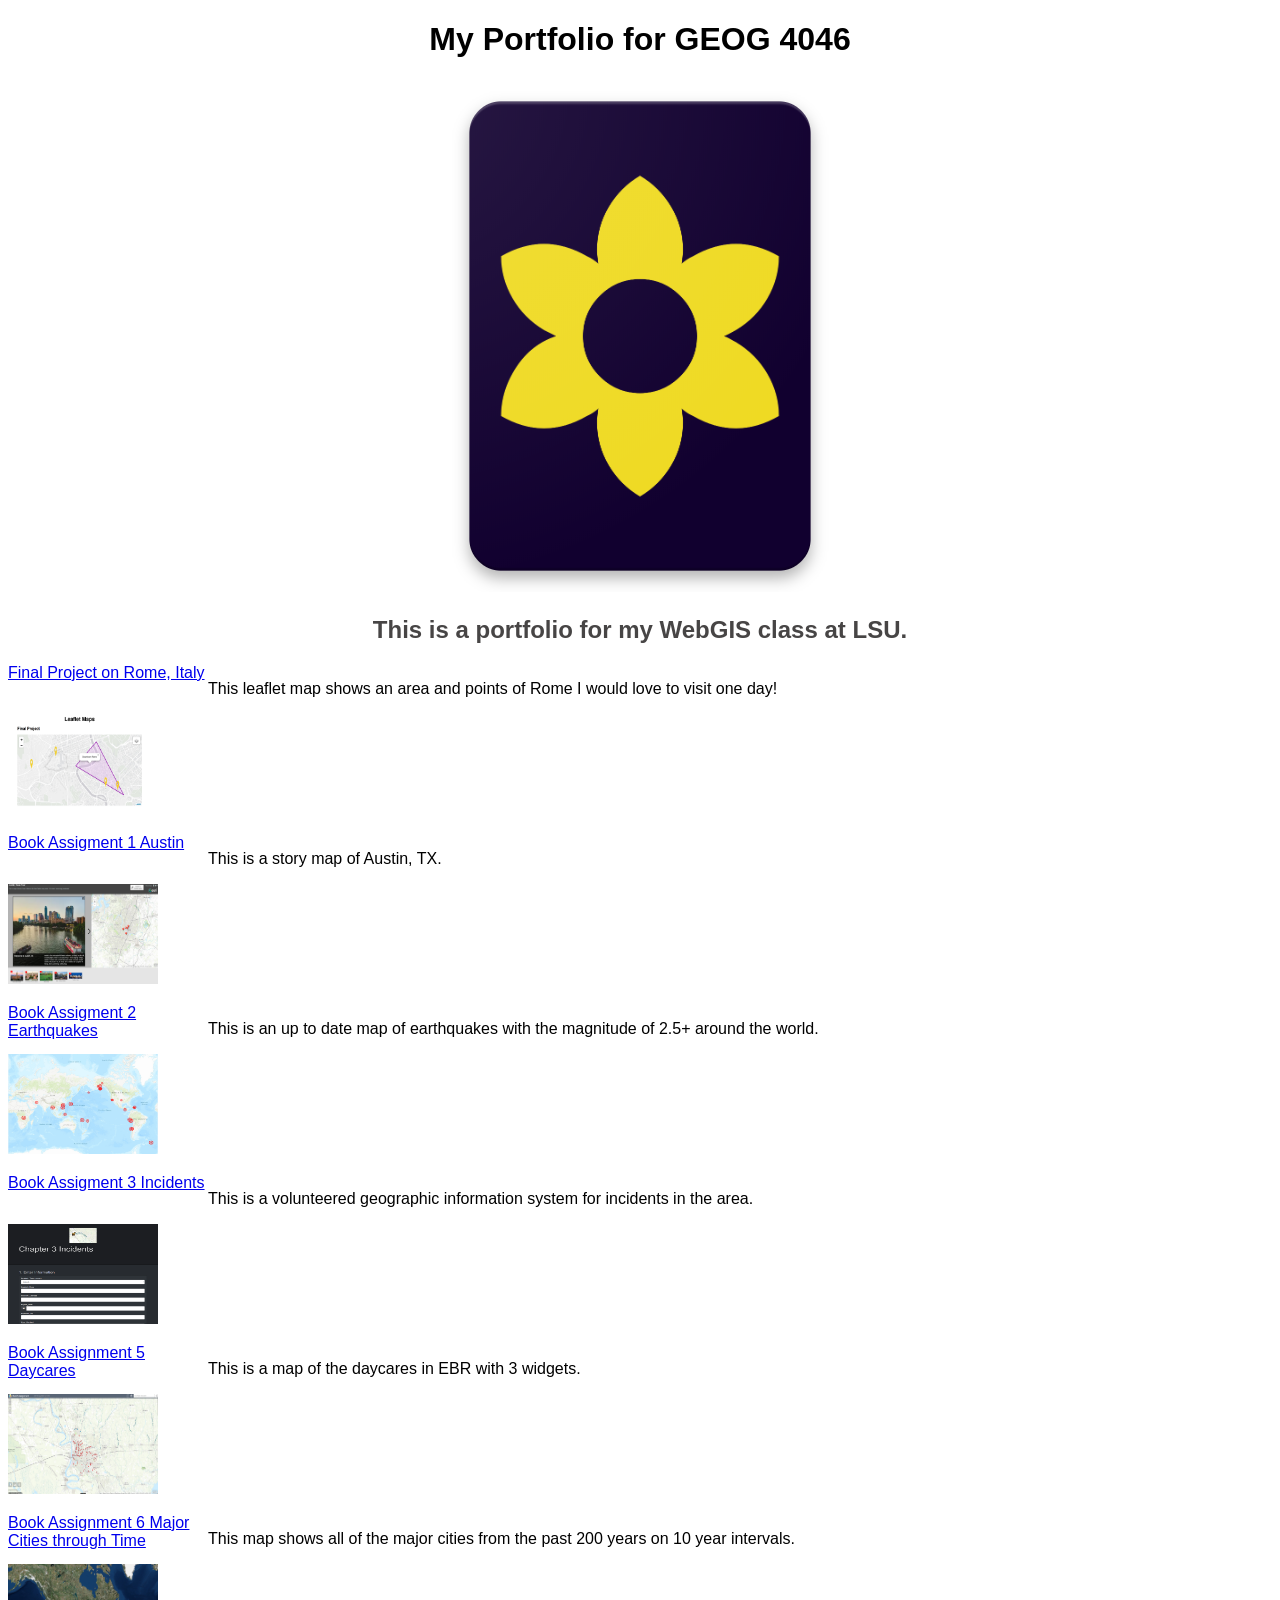
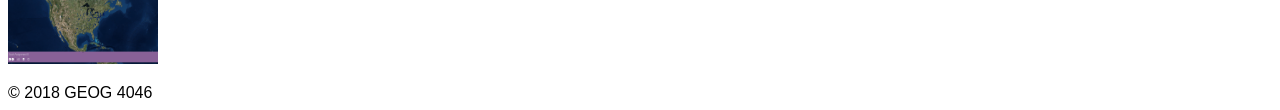
<file: index.html>
<!DOCTYPE html>
<html>
  <head>
    <meta charset= "utf-8">
    <title>Heather's Work</title>
    <link rel="stylesheet" href="Style.css">
  </head>
  <body>

    <header id="masthead">
      <h1> My Portfolio for GEOG 4046 </h1>
      <img src="Heatherlogo.png" alt="My logo for My Portfolio">
      <h2 class="subtitle">This is a portfolio for my WebGIS class at LSU.</h2>
    </header>

    <article>
      <a href="https://hsulli5.github.io/final/">Final Project on Rome, Italy</a>
      <p> This leaflet map shows an area and points of Rome I would love to visit one day! </p>
      <img class = "thumbnail" src="Final.project.png" alt="Rome, Italy">
    </article>

    <article>
        <a href="http://arcg.is/2FbRnLQ">Book Assigment 1 Austin</a>
        <p> This is a story map of Austin, TX.</p>
        <img class = "thumbnail" src="Book 1 Screenshot.PNG" alt="Map of Austin, TX">
    </article>

    <article>
      <a href="https://arcg.is/0irq9r">Book Assigment 2 Earthquakes</a>
      <p> This is an up to date map of earthquakes with the magnitude of 2.5+ around the world. </p>
      <img class = "thumbnail" src="Book 2 Screenshot.PNG" alt="Up to date earthquakes">
    </article>

    <article>
      <a href="https://heathersullivan.maps.arcgis.com/apps/GeoForm/index.html?appid=edf9b9db93864748b2f1bea7278efcdb">Book Assigment 3 Incidents</a>
      <p> This is a volunteered geographic information system for incidents in the area. </p>
      <img class = "thumbnail" src="Chapter 3 Assignment.PNG" alt="Incidents">
    </article>

    <article>
      <a href="https://heathersullivan.maps.arcgis.com/apps/webappviewer/index.html?id=f6e676e9b89c45138f5d8433f7145271">Book Assignment 5 Daycares </a>
      <p> This is a map of the daycares in EBR with 3 widgets. </p>
      <img class = "thumbnail" src="Book 5.PNG" alt="widgets">
    </article>

    <article>
      <a href="https://heathersullivan.maps.arcgis.com/apps/webappviewer/index.html?id=135f92c9005a42f09dc2098610ca2d45">Book Assignment 6 Major Cities through Time </a>
      <p> This map shows all of the major cities from the past 200 years on 10 year intervals. </p>
      <img class = "thumbnail" src="Book 6 Screenshot.PNG" alt="cities">
    </article>

    <footer>
      &copy; 2018 GEOG 4046
    </footer>
  </body>

    <script src="js\functions.js"></script>
    <script src="js\code-assignment-07.js"></script>

</html>
</file>
<file: Style.css>
body {font-family: Helvetica, sans-serif;}
.subtitle {color: #474545}
#masthead {text-align: center;}
.thumbnail{width: 150px; height: 100px;}

/* Display article thumbnails and descriptions side by side in a grid */
article {
  display: grid;
  grid: "img meta" auto / 200px auto;
  margin-bottom: 20px;
}

/* Use this class on a div that contains the img element */
.article-img {
  grid-area: img;
  justify-self: center;
}

/* Use this class on a div that contains the description, link, etc. */
.article-meta {
  grid-area: meta;
  align-self: start;
}
</file>
